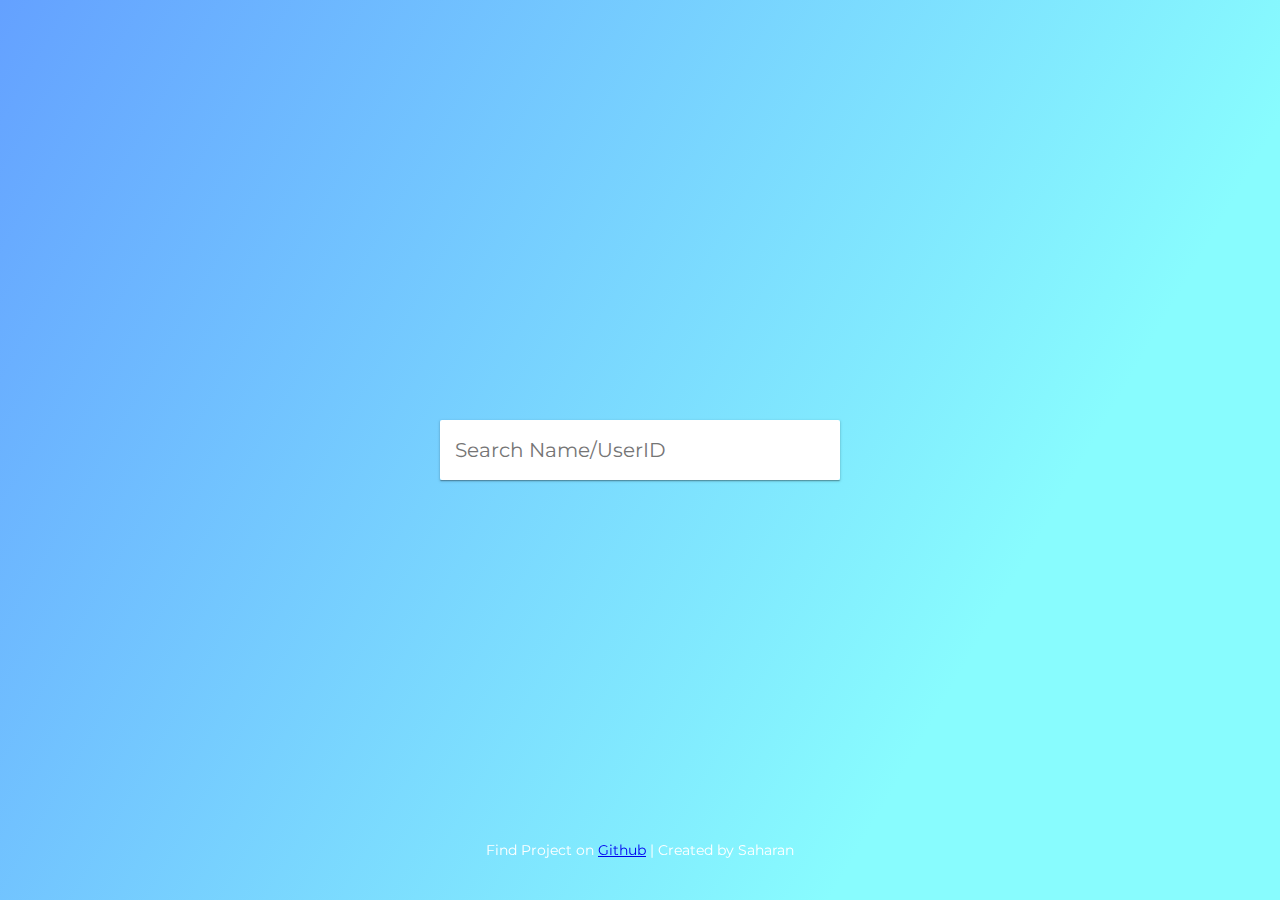
<file: index.html>
<!DOCTYPE html PUBLIC "-//W3C//DTD XHTML 1.0 Transitional//EN" "http://www.w3.org/TR/xhtml1/DTD/xhtml1-transitional.dtd">
<html lang="en">
  <head>
    <meta charset="UTF-8">
    <meta name="viewport" content="width=device-width, initial-scale=1">
    <title>Students Data</title>
    <link href="https://fonts.googleapis.com/css?family=Open+Sans|PT+Sans|Titillium+Web|Varela+Round|Lato|Montserrat|Railway" rel="stylesheet">
    <link rel="stylesheet" href="bower_components/angular-material/angular-material.min.css">
    <link rel="stylesheet" href="css/style.css">
  </head>
  <body ng-app = "myApp">
    <!-- TODO: Create nav -->
    <div data-ng-view = "" ng-cloak></div>
    <script type='text/javascript' src="bower_components/angular/angular.min.js"></script>
    <script type='text/javascript' src="bower_components/angular-material/angular-material.min.js"></script>
    <script type='text/javascript' src="bower_components/angular-animate/angular-animate.min.js"></script>
    <script type='text/javascript' src="bower_components/angular-aria/angular-aria.min.js"></script>
    <script type='text/javascript' src="bower_components/angular-route/angular-route.min.js"></script>
    <script type='text/javascript' src="js/app.js"></script>
  </body>
</html>
</file>
<file: css/style.css>
*, body, html{
  font-family: 'Montserrat', sans-serif;
}
.student{
  height: 100vh;
  width: 100%;
  /*background: linear-gradient(120deg, #F095FF 0%, #F64848 75%);*/
}
md-autocomplete{
  width: 400px;
  height: 60px;
}
md-autocomplete md-autocomplete-wrap{
  height: 60px;
  font-family: 'Montserrat', sans-serif;
}
md-autocomplete input:not(.md-input){
  height: 60px;
  font-size: 20px;
  font-family: 'Montserrat', sans-serif;
}
.md-autocomplete-suggestions li:not(.md-not-found-wrapper){
  font-size: 18px;
  font-family: 'Montserrat', sans-serif;
}

.footer{
  position:fixed;
  bottom: 0;
  left: 0;
  width: 100%;
  height: 100px;
  color: white;
}
.footer p{
  font-size: 14px;
}
.datapopup{
  height: 400px;
  width:300px;
  background: white;
  font-size: 16px;
}
</file>
